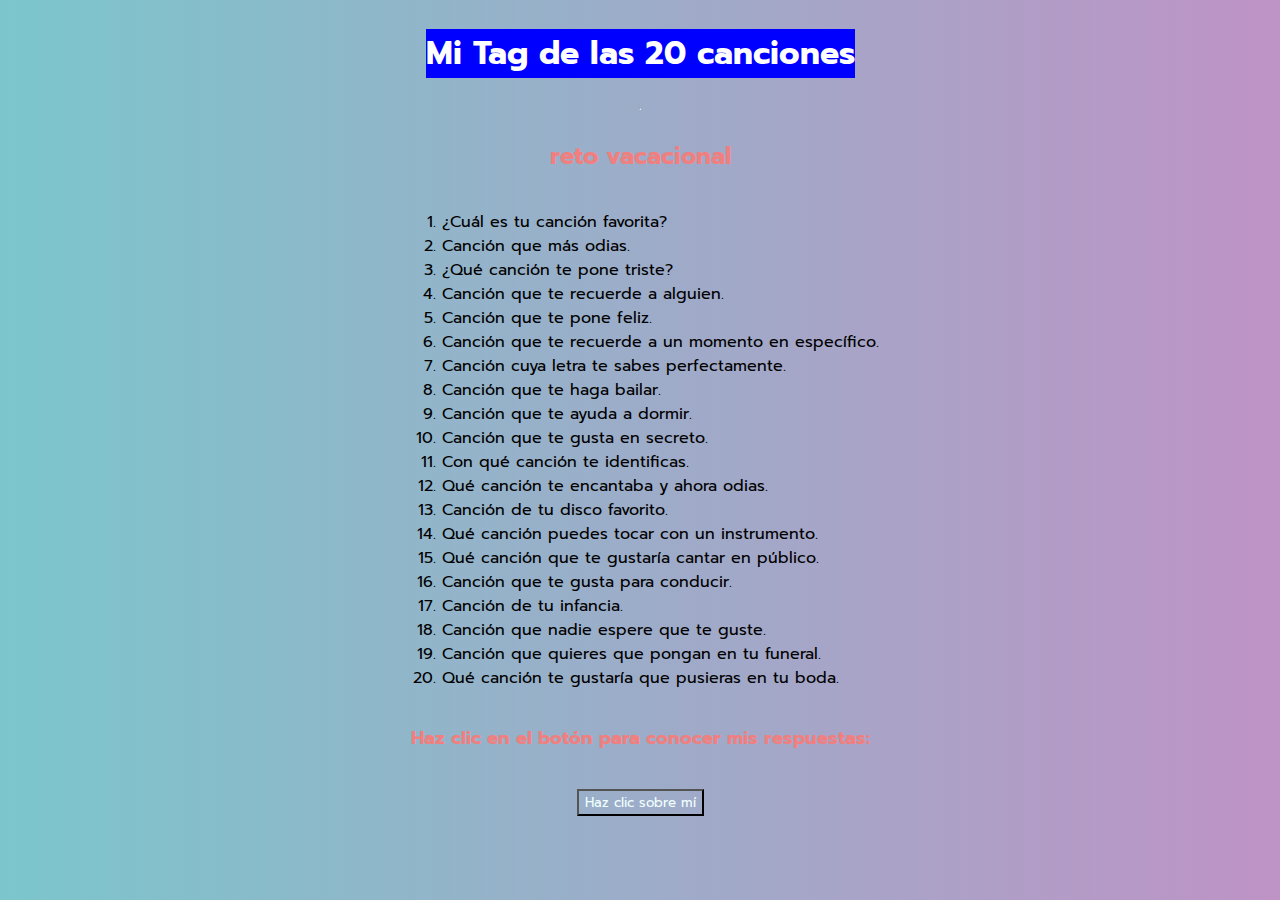
<file: index.html>
<!DOCTYPE html>
<html lang="en">
<head>
    <meta charset="UTF-8">
    <meta http-equiv="X-UA-Compatible" content="IE=edge">
    <meta name="viewport" content="width=device-width, initial-scale=1.0">
    <title>Tag 20 Canciones</title>
    <link rel="stylesheet" href="style.css">
    <link rel="preconnect" href="https://fonts.googleapis.com">
    <link rel="preconnect" href="https://fonts.gstatic.com" crossorigin>
    <link href="https://fonts.googleapis.com/css2?family=Fasthand&family=Prompt:ital@1&display=swap" rel="stylesheet">
    <link rel="preconnect" href="https://fonts.googleapis.com">
    <link rel="preconnect" href="https://fonts.gstatic.com" crossorigin>
    <link href="https://fonts.googleapis.com/css2?family=Comfortaa&family=Fasthand&family=Prompt:ital@1&display=swap" rel="stylesheet">
</head>
<body>
    <h1 class="titulo1">Mi Tag de las 20 canciones</h1> <hr>
    <h2 class="titulo2">reto vacacional</h2>
    <ol class="titulo3">
        <li>¿Cuál es tu canción favorita?</li>
        <li>Canción que más odias.</li>
        <li>¿Qué canción te pone triste?</li>
        <li>Canción que te recuerde a alguien.</li>
        <li>Canción que te pone feliz.</li>
        <li>Canción que te recuerde a un momento en específico.</li>
        <li>Canción cuya letra te sabes perfectamente.</li>
        <li>Canción que te haga bailar.</li>
        <li>Canción que te ayuda a dormir.</li>
        <li>Canción que te gusta en secreto.</li>
        <li>Con qué canción te identificas.</li>
        <li>Qué canción te encantaba y ahora odias.</li>
        <li>Canción de tu disco favorito.</li>
        <li>Qué canción puedes tocar con un instrumento.</li>
        <li>Qué canción que te gustaría cantar en público.</li>
        <li>Canción que te gusta para conducir.</li>
        <li>Canción de tu infancia.</li>
        <li>Canción que nadie espere que te guste.</li>
        <li>Canción que quieres que pongan en tu funeral.</li>
        <li>Qué canción te gustaría que pusieras en tu boda.</li>
    </ol>
    <h3 class="titulo2">Haz clic en el botón para conocer mis respuestas:</h3> <br>
    <div class="contenedor">
        <a href="respuestas.html">
         <button>Haz clic sobre mí</button>
        </a>
    </div>
</body>
</html>
</file>
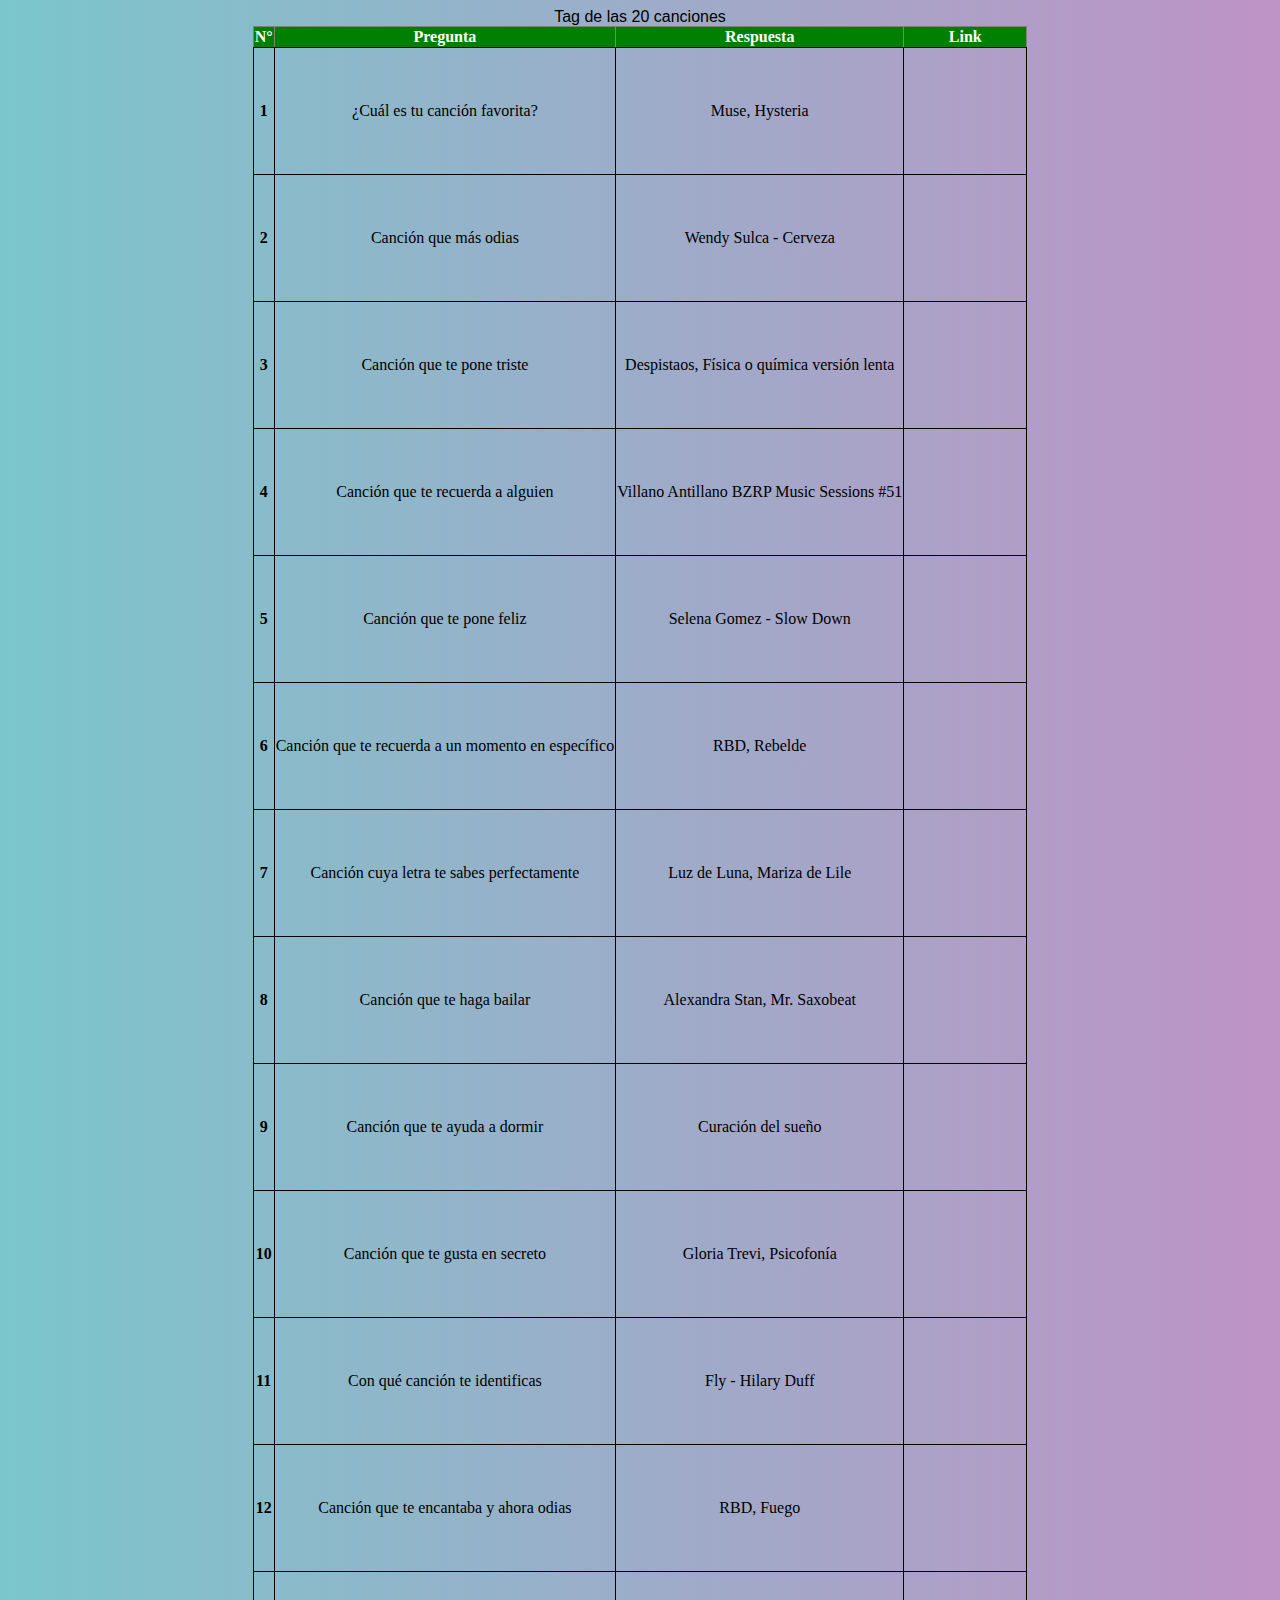
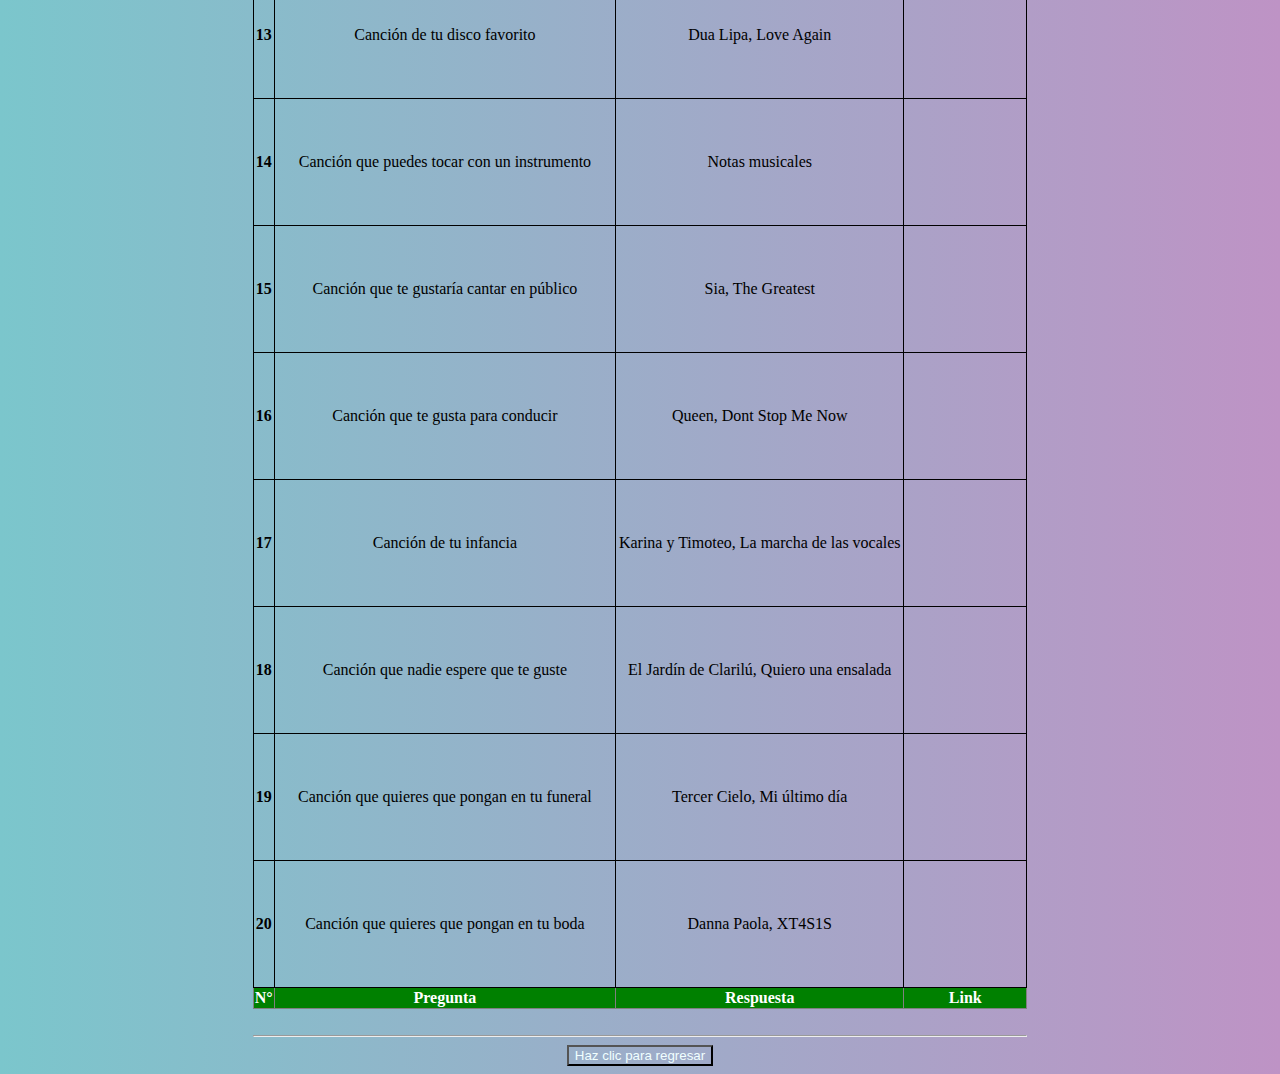
<file: respuestas.html>
<!DOCTYPE html>
<html lang="en">
<head>
    <meta charset="UTF-8">
    <meta http-equiv="X-UA-Compatible" content="IE=edge">
    <meta name="viewport" content="width=device-width, initial-scale=1.0">
    <title>Respuestas</title>
    <link rel="stylesheet" href="style.css">
</head>
<body>
    <center>
    <table class="table" border="1">
        <caption>Tag de las 20 canciones</caption>
        <tr>
            <thead>
                <th>N°</th>
                <th>Pregunta</th>
                <th>Respuesta</th>
                <th>Link</th>
            </thead>
        </tr>
            <tbody>
        <tr>
            <td class="td">1</td>
            <td>¿Cuál es tu canción favorita?</td>
            <td>Muse, Hysteria</td>
            <td><iframe width="120" height="120" src="https://www.youtube.com/embed/FZqh8TFozd0" title="YouTube video player" frameborder="0" allow="accelerometer; autoplay; clipboard-write; encrypted-media; gyroscope; picture-in-picture; web-share" allowfullscreen></iframe></td>
        </tr>
        <tr>
            <td class="td">2</td>
            <td>Canción que más odias</td>
            <td>Wendy Sulca - Cerveza</td>
            <td><iframe width="120" height="120" src="https://www.youtube.com/embed/DuoCd7UEkpc" title="YouTube video player" frameborder="0" allow="accelerometer; autoplay; clipboard-write; encrypted-media; gyroscope; picture-in-picture" allowfullscreen></iframe></td>
        </tr>
        <tr>
            <td class="td">3</td>
            <td>Canción que te pone triste</td>
            <td>Despistaos, Física o química versión lenta</td>
            <td><iframe width="120" height="120" src="https://www.youtube.com/embed/S0hBk80rMgo" title="YouTube video player" frameborder="0" allow="accelerometer; autoplay; clipboard-write; encrypted-media; gyroscope; picture-in-picture" allowfullscreen></iframe></td>
        </tr>
        <tr>
            <td class="td">4</td>
            <td>Canción que te recuerda a alguien</td>
            <td>Villano Antillano BZRP Music Sessions #51</td>
            <td><iframe width="120" height="120" src="https://www.youtube.com/embed/wvz97-lNPH8" title="YouTube video player" frameborder="0" allow="accelerometer; autoplay; clipboard-write; encrypted-media; gyroscope; picture-in-picture; web-share" allowfullscreen></iframe></td>
        </tr>
        <tr>
            <td class="td">5</td>
            <td>Canción que te pone feliz</td>
            <td>Selena Gomez - Slow Down</td>
            <td><iframe width="120" height="120" src="https://www.youtube.com/embed/Z8eXaXoUJRQ" title="YouTube video player" frameborder="0" allow="accelerometer; autoplay; clipboard-write; encrypted-media; gyroscope; picture-in-picture" allowfullscreen></iframe></td>
        </tr>
        <tr>
            <td class="td">6</td>
            <td>Canción que te recuerda a un momento en específico</td>
            <td>RBD, Rebelde</td>
            <td><iframe width="120" height="120" src="https://www.youtube.com/embed/ZB4RFVAlNFw" title="YouTube video player" frameborder="0" allow="accelerometer; autoplay; clipboard-write; encrypted-media; gyroscope; picture-in-picture" allowfullscreen></iframe></td>
        </tr>
        <tr>
            <td class="td">7</td>
            <td>Canción cuya letra te sabes perfectamente</td>
            <td>Luz de Luna, Mariza de Lile</td>
            <td><iframe width="120" height="120" src="https://www.youtube.com/embed/Zq8_XppDXdk" title="YouTube video player" frameborder="0" allow="accelerometer; autoplay; clipboard-write; encrypted-media; gyroscope; picture-in-picture; web-share" allowfullscreen></iframe></td>
        </tr>
        <tr>
            <td class="td">8</td>
            <td>Canción que te haga bailar</td>
            <td>Alexandra Stan, Mr. Saxobeat</td>
            <td><iframe width="120" height="120" src="https://www.youtube.com/embed/nwsewSMWIas" title="YouTube video player" frameborder="0" allow="accelerometer; autoplay; clipboard-write; encrypted-media; gyroscope; picture-in-picture" allowfullscreen></iframe></td>
        </tr>
        <tr>
            <td class="td">9</td>
            <td>Canción que te ayuda a dormir</td>
            <td>Curación del sueño</td>
            <td><iframe width="120" height="120" src="https://www.youtube.com/embed/XOMPh-AiqRM" title="YouTube video player" frameborder="0" allow="accelerometer; autoplay; clipboard-write; encrypted-media; gyroscope; picture-in-picture" allowfullscreen></iframe></td>
        </tr>
        <tr>
            <td class="td">10</td>
            <td>Canción que te gusta en secreto</td>
            <td>Gloria Trevi, Psicofonía</td>
            <td><iframe width="120" height="120" src="https://www.youtube.com/embed/f_VDtoqYMXE" title="YouTube video player" frameborder="0" allow="accelerometer; autoplay; clipboard-write; encrypted-media; gyroscope; picture-in-picture; web-share" allowfullscreen></iframe></td>
        </tr>
        <tr>
            <td class="td">11</td>
            <td>Con qué canción te identificas</td>
            <td>Fly - Hilary Duff</td>
            <td><iframe width="120" height="120" src="https://www.youtube.com/embed/ITIsBztjt-I" title="YouTube video player" frameborder="0" allow="accelerometer; autoplay; clipboard-write; encrypted-media; gyroscope; picture-in-picture" allowfullscreen></iframe></td>
        </tr>
        <tr>
            <td class="td">12</td>
            <td>Canción que te encantaba y ahora odias</td>
            <td>RBD, Fuego</td>
            <td><iframe width="120" height="120" src="https://www.youtube.com/embed/HCPYiue1gQA" title="YouTube video player" frameborder="0" allow="accelerometer; autoplay; clipboard-write; encrypted-media; gyroscope; picture-in-picture" allowfullscreen></iframe></td>
        </tr>
        <tr>
            <td class="td">13</td>
            <td>Canción de tu disco favorito</td>
            <td>Dua Lipa, Love Again</td>
            <td><iframe width="120" height="120" src="https://www.youtube.com/embed/SjvRIPH-LCk" title="YouTube video player" frameborder="0" allow="accelerometer; autoplay; clipboard-write; encrypted-media; gyroscope; picture-in-picture" allowfullscreen></iframe></td>
        </tr>
        <tr>
            <td class="td">14</td>
            <td>Canción que puedes tocar con un instrumento</td>
            <td>Notas musicales</td>
            <td><iframe width="120" height="120" src="https://www.youtube.com/embed/Fqqe0N--Q9Q" title="YouTube video player" frameborder="0" allow="accelerometer; autoplay; clipboard-write; encrypted-media; gyroscope; picture-in-picture" allowfullscreen></iframe></td>
        </tr>
        <tr>
            <td class="td">15</td>
            <td>Canción que te gustaría cantar en público</td>
            <td>Sia, The Greatest</td>
            <td><iframe width="120" height="120" src="https://www.youtube.com/embed/F4yV1UOo9r8" title="YouTube video player" frameborder="0" allow="accelerometer; autoplay; clipboard-write; encrypted-media; gyroscope; picture-in-picture; web-share" allowfullscreen></iframe></td>
        </tr>
        <tr>
            <td class="td">16</td>
            <td>Canción que te gusta para conducir</td>
            <td>Queen, Dont Stop Me Now</td>
            <td><iframe width="120" height="120" src="https://www.youtube.com/embed/HgzGwKwLmgM" title="YouTube video player" frameborder="0" allow="accelerometer; autoplay; clipboard-write; encrypted-media; gyroscope; picture-in-picture" allowfullscreen></iframe></td>
        </tr>
        <tr>
            <td class="td">17</td>
            <td>Canción de tu infancia</td>
            <td>Karina y Timoteo, La marcha de las vocales</td>
            <td><iframe width="120" height="120" src="https://www.youtube.com/embed/0YHyG3B7bVc" title="YouTube video player" frameborder="0" allow="accelerometer; autoplay; clipboard-write; encrypted-media; gyroscope; picture-in-picture" allowfullscreen></iframe></td>
        </tr>
        <tr>
            <td class="td">18</td>
            <td>Canción que nadie espere que te guste</td>
            <td>El Jardín de Clarilú, Quiero una ensalada</td>
            <td><iframe width="120" height="120" src="https://www.youtube.com/embed/44OZVy2H79c" title="YouTube video player" frameborder="0" allow="accelerometer; autoplay; clipboard-write; encrypted-media; gyroscope; picture-in-picture" allowfullscreen></iframe></td>
        </tr>
        <tr>
            <td class="td">19</td>
            <td>Canción que quieres que pongan en tu funeral</td>
            <td>Tercer Cielo, Mi último día</td>
            <td><iframe width="120" height="120" src="https://www.youtube.com/embed/rcsPh7Hroq8" title="YouTube video player" frameborder="0" allow="accelerometer; autoplay; clipboard-write; encrypted-media; gyroscope; picture-in-picture" allowfullscreen></iframe></td>
        </tr>
        <tr>
            <td class="td">20</td>
            <td>Canción que quieres que pongan en tu boda</td>
            <td>Danna Paola, XT4S1S</td>
            <td><iframe width="120" height="120" src="https://www.youtube.com/embed/2jac9hzVnCQ" title="YouTube video player" frameborder="0" allow="accelerometer; autoplay; clipboard-write; encrypted-media; gyroscope; picture-in-picture; web-share" allowfullscreen></iframe></td>
        </tr>
    </tbody>
    <tfoot>
        <th>N°</th>
        <th>Pregunta</th>
        <th>Respuesta</th>
        <th>Link</th>
    </tfoot>
    </table> <br> <hr>
</center>
<div class="contenedor">
    <a href="index.html">
     <button>Haz clic para regresar</button>
    </a>
</body>
</html>
</file>
<file: style.css>
.titulo1{
    background-color: blue;
    font-size: 2rem;
    color: white;
    display: flex;
    justify-content: center;
    font-family: 'Fasthand', cursive;
    font-family: 'Prompt', sans-serif;
}
.titulo2{
    font-family: 'Comfortaa', cursive;
    font-family: 'Fasthand', cursive;
    font-family: 'Prompt', sans-serif;
    color: lightcoral;
}
.titulo3{
    font-family: 'Comfortaa', cursive;
    font-family: 'Fasthand', cursive;
    font-family: 'Prompt', sans-serif;
}
.contenedor{
    display: flex;
    justify-content: center;
}
.table{
    border-collapse: collapse;
}
.table td{
    border: 1px solid;
    text-align: center;
}
.table th{
    background-color: green;
    color: white;
}
.table td:hover{
    background-color: lightpink;
    color: white;
}
table th:hover{
    background-color: transparent;
    color: white;
}
button{
    background-color: transparent;
    color: azure;
    font-family: 'Comfortaa', cursive;
    font-family: 'Fasthand', cursive;
    font-family: 'Prompt', sans-serif;
}
button:hover{
    background-color: black;
}
.td{
    font-weight: bold;
}
caption{
    font-family: 'Fasthand', cursive;
    font-family: 'Prompt', sans-serif;
}
body{
    background-image: url(https://media.tenor.com/5FmfYNNPcwQAAAAM/dance-music.gif);
    background-repeat: no-repeat;
    background-position: right;
    background: #BE93C5;  /* fallback for old browsers */
    background: -webkit-linear-gradient(to right, #7BC6CC, #BE93C5);  /* Chrome 10-25, Safari 5.1-6 */
    background: linear-gradient(to right, #7BC6CC, #BE93C5); /* W3C, IE 10+/ Edge, Firefox 16+, Chrome 26+, Opera 12+, Safari 7+ */
    display: flex;
    justify-content: center;
    flex-direction: column;
    align-items: center;
}
</file>
